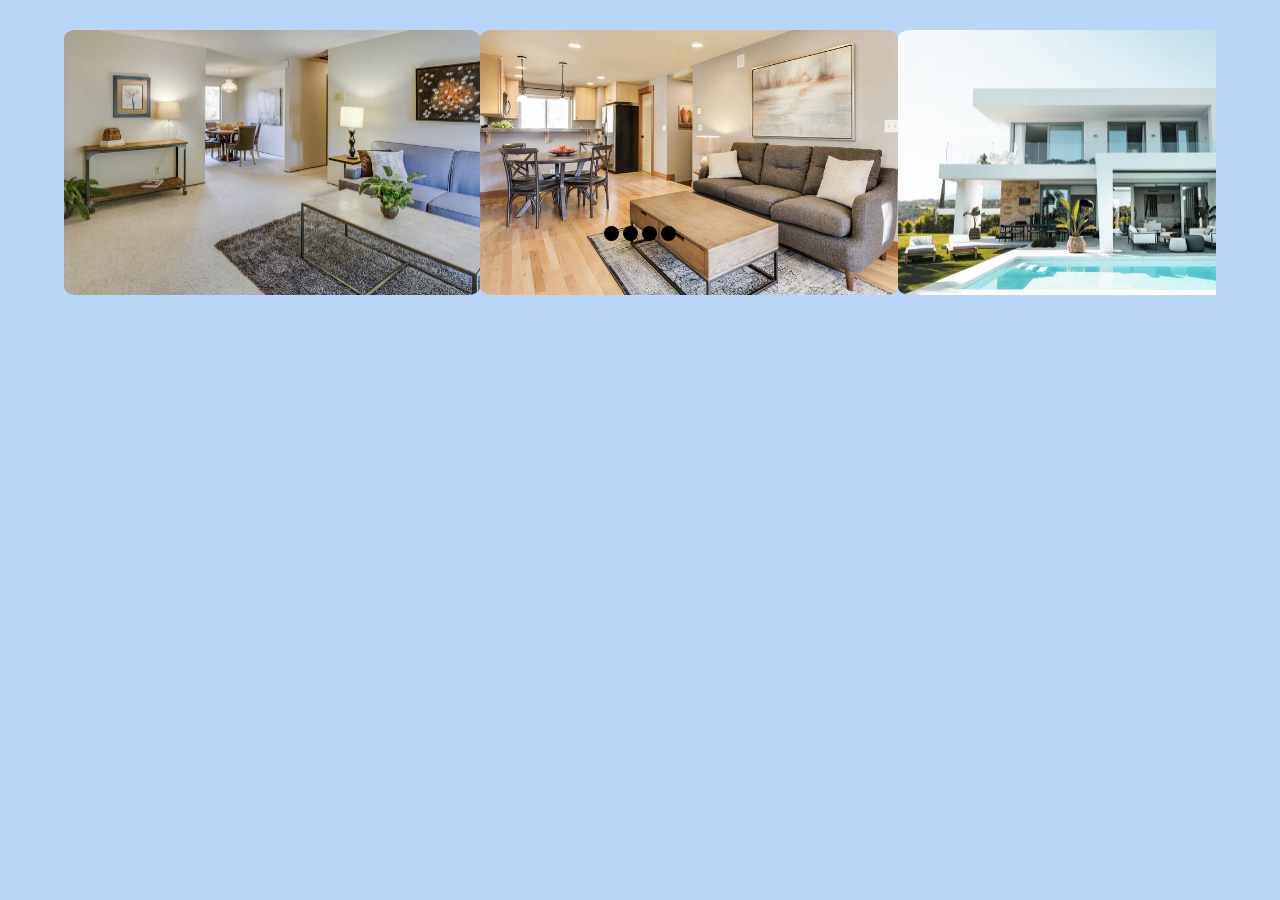
<file: website/portfolio/index1.html>
<!DOCTYPE html>
<html lang="en">
<head>
    <meta charset="UTF-8">
    <meta name="viewport" content="width=device-width, initial-scale=1.0">
    <title>images slide bar</title>
    <style>
        *{
            margin: 0;
            padding: 0;
        }
        body{
            background: #066be748;
        }
        .slider-box{
            width: 90%;
            max-height: 90vh;
            position: relative;
            overflow: hidden;
            margin: 30px auto;
            justify-content: center;
            align-items: center;

        }
        #slider{
            width: 100%;
            display: inline-flex;
            transition: 0.7s;

        }
        #slider img{
            width: 100%;
            border-radius: 3%;
        }
       .indicators{
        position: absolute;
        left: 50%;
        bottom: 20%;
        transform: translateX(-50%);
       }
       .indicators span{
        display: inline-block;
        width: 15px;
        height: 15px;
        border-radius: 50%;
        background: #000;
        cursor: pointer;
       }
       .active{
        background: red;
       }
    </style>
</head>
<body>
    <div class="slider-box">
        <div id="slider">
            <img src="house-3.png" alt="">
            <img src="house-2.png" alt="">
            
            <img src="house-4.png" alt="">
            <img src="house-5.png" alt="">
            
        </div>
        <div class="indicators">
            <span id="btn1" class="active"></span>
            <span id="btn2"></span>
            <span id="btn3"></span>
            <span id="btn4"></span>

        
        </div>
    </div>
    
    
</body>
</html>
</file>
